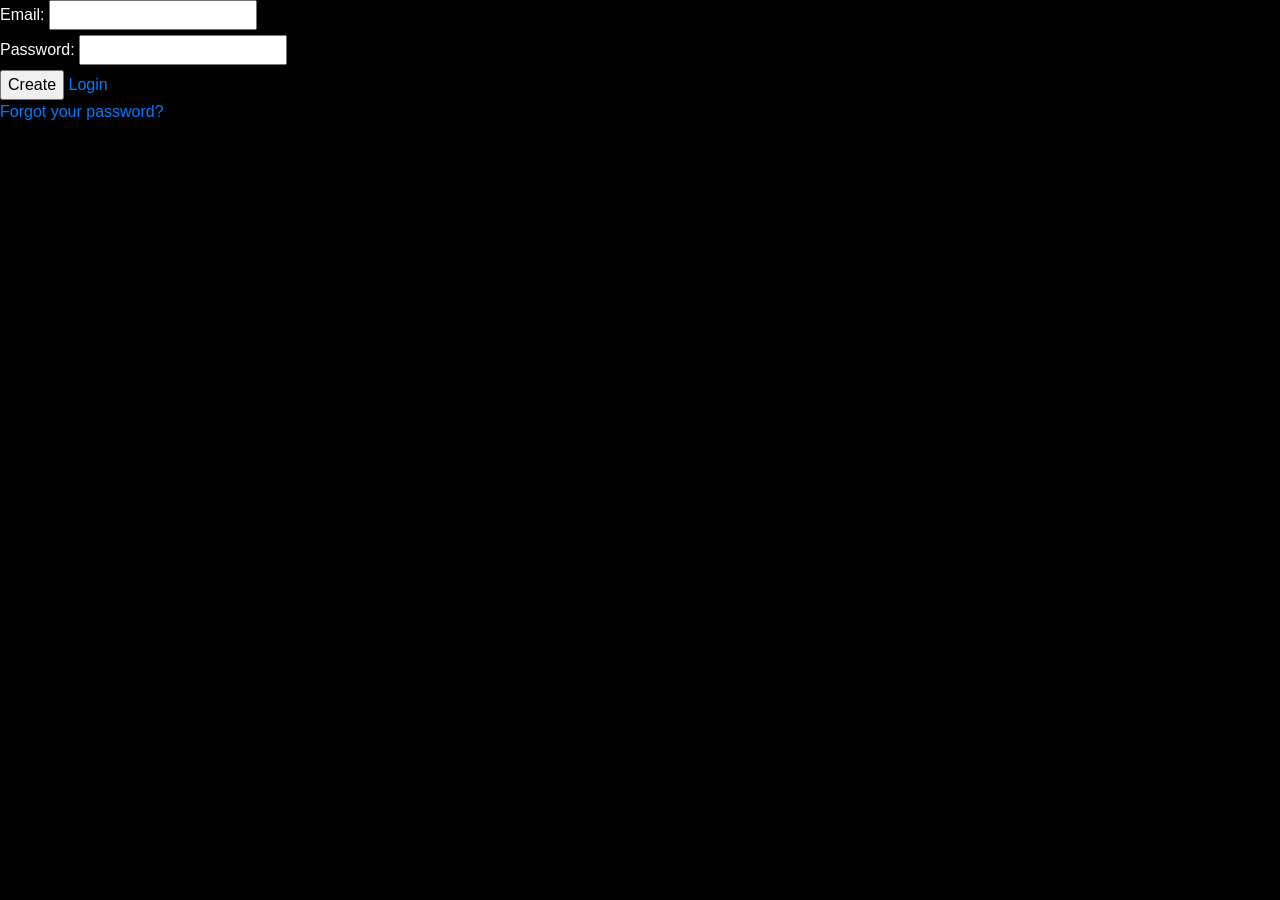
<file: src/main/webapp/createUser.html>
<!DOCTYPE html>
<html>
    <head>
        <link rel="stylesheet" href="https://stackpath.bootstrapcdn.com/bootstrap/4.1.3/css/bootstrap.min.css" integrity="sha384-MCw98/SFnGE8fJT3GXwEOngsV7Zt27NXFoaoApmYm81iuXoPkFOJwJ8ERdknLPMO" crossorigin="anonymous">
        <link href="https://fonts.googleapis.com/icon?family=Material+Icons" rel="stylesheet">
        <link href="./login.css" rel="stylesheet" type="text/css">
        <title>Spotify Register</title>
    </head>
    <body>
        <form>
            <div id="email-container">
                <label for="email">Email: </label>
                <input id="email" type="email" required>
            </div>
            <div id="password-container">
                <label for="password">Password: </label>
                <input id="password" type="password" required>
            </div>
            <input type="submit" id="submit" value="Create"/>
            <a href="http://localhost:8080/login.html" class="btn-link">Login</a>
            <div id="forgot-password">
                <a href="#" class="btn-non-link">Forgot your password?</a>
            </div>
        </form>    
    </body>
</html>
</file>
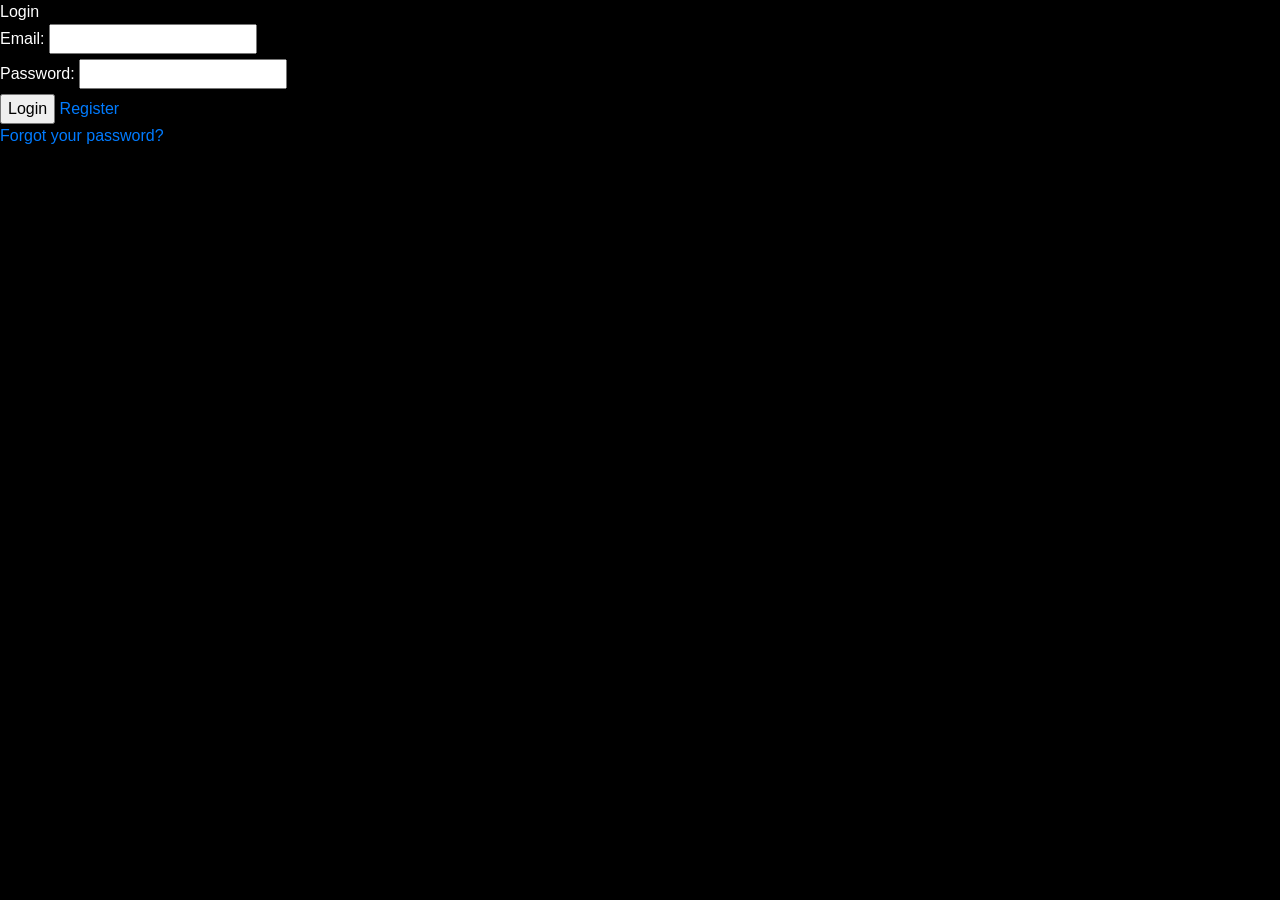
<file: src/main/webapp/login.html>
<!DOCTYPE html>
<html>
    <head>
        <link rel="stylesheet" href="https://stackpath.bootstrapcdn.com/bootstrap/4.1.3/css/bootstrap.min.css" integrity="sha384-MCw98/SFnGE8fJT3GXwEOngsV7Zt27NXFoaoApmYm81iuXoPkFOJwJ8ERdknLPMO" crossorigin="anonymous">
        <link href="https://fonts.googleapis.com/icon?family=Material+Icons" rel="stylesheet">
        <link href="./login.css" rel="stylesheet" type="text/css">
        <title>Spotify Login</title>
    </head>
    <body>
        <header>Login</header>
        <form action="/login" method="POST">
            <div id="email-container">
                <label for="username">Email: </label>
                <input id="username" type="email" name="username" required>
            </div>
            <div id="password-container">
                <label for="password">Password: </label>
                <input id="password" type="password" name="password" required>
            </div>
            <input type="submit" id="submit" value="Login"/>
            <a href="http://localhost:8080/register.html" class="btn-link">Register</a>
            <div id="forgot-password">
                <a href="#" class="btn-non-link">Forgot your password?</a>
            </div>
        </form>
    </body>
</html>
</file>
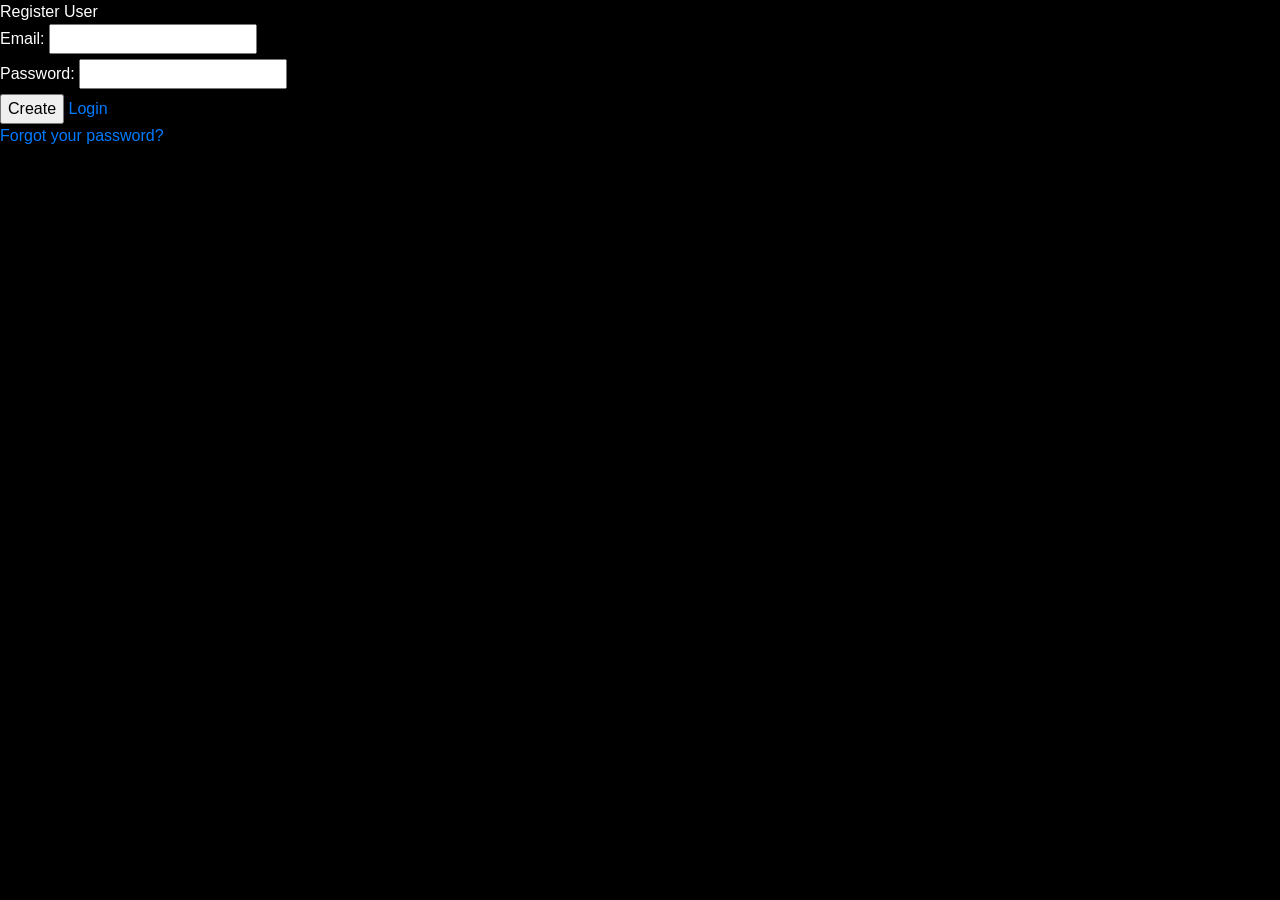
<file: src/main/webapp/register.html>
<!DOCTYPE html>
<html>
    <head>
        <link rel="stylesheet" href="https://stackpath.bootstrapcdn.com/bootstrap/4.1.3/css/bootstrap.min.css" integrity="sha384-MCw98/SFnGE8fJT3GXwEOngsV7Zt27NXFoaoApmYm81iuXoPkFOJwJ8ERdknLPMO" crossorigin="anonymous">
        <link href="https://fonts.googleapis.com/icon?family=Material+Icons" rel="stylesheet">
        <link href="./register.css" rel="stylesheet" type="text/css">
        <title>Spotify Register</title>
    </head>
    <body>
        <header>Register User</header>
        <form>
            <div id="email-container">
                <label for="email">Email: </label>
                <input id="email" type="email" required>
            </div>
            <div id="password-container">
                <label for="password">Password: </label>
                <input id="password" type="password" required>
            </div>
            <input type="submit" id="submit" value="Create"/>
            <a href="http://localhost:8080/login.html" class="btn-link">Login</a>
            <div id="forgot-password">
                <a href="#" class="btn-non-link">Forgot your password?</a>
            </div>
        </form>    
    </body>
</html>
</file>
<file: src/main/webapp/login.css>
html, body {
    margin: 0px 0px 30px 0px;
    background: black;
}

header {
    color: white;
}

label {
    color: white;
}
</file>
<file: src/main/webapp/register.css>
html, body {
    margin: 0px 0px 30px 0px;
    background: black;
}

header {
    color: white;
}

label {
    color: white;
}

p {
    color: white;
}
</file>
